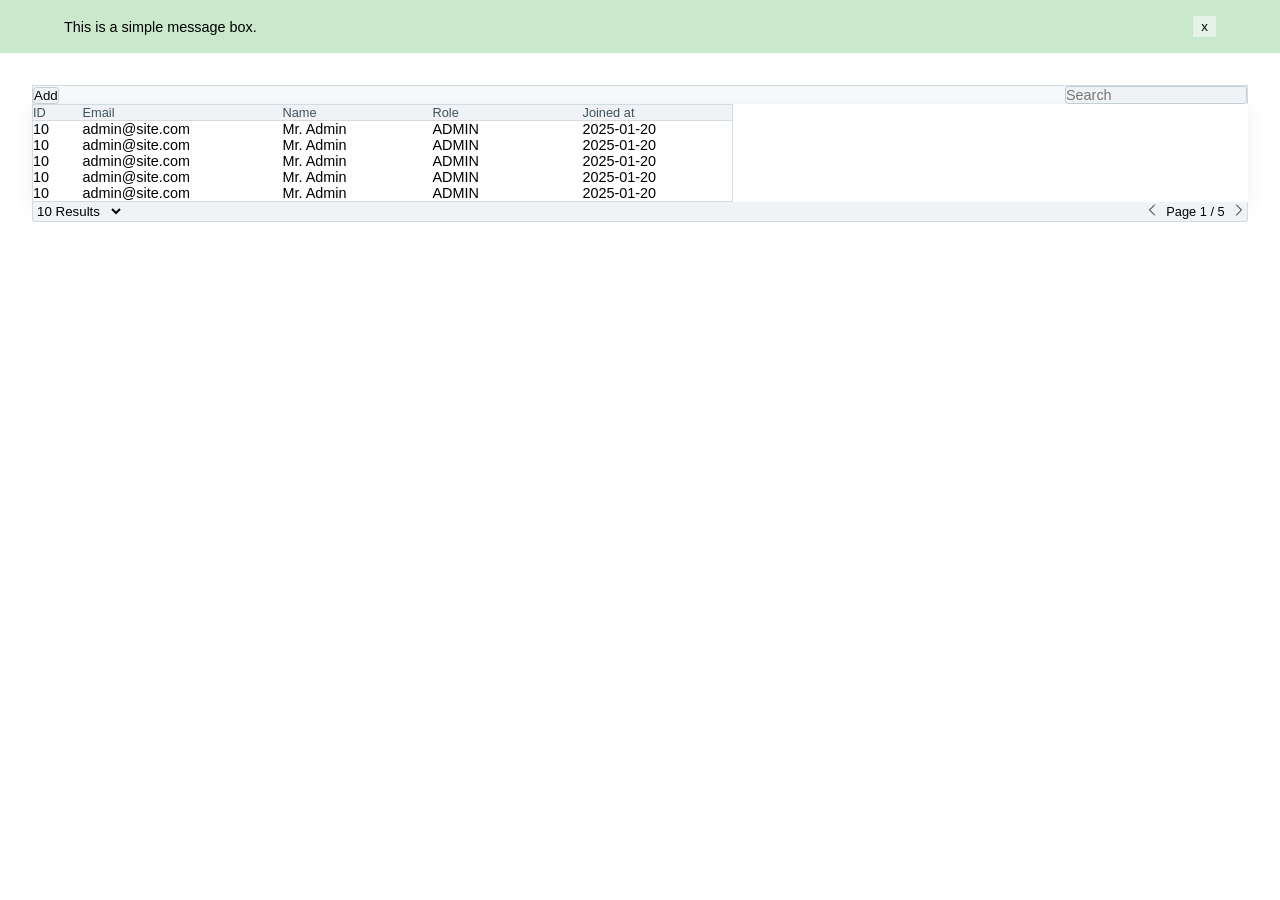
<file: index.html>
<!doctype html>
<html lang="en">

<head>
	<meta charset="UTF-8" />
	<meta name="viewport" content="width=device-width, initial-scale=1.0" />
	<link rel="stylesheet" href="./style.css" />
	<script type="module" src="./src/index.mjs"></script>
	<title>Document</title>
	<style>
		*,
		::before,
		::after {
			box-sizing: border-box;
			font-family: sans-serif;
			color: black;
		}

		body {
			padding: 0;
			margin: 0;
			height: 100vh;
		}

		.button,
		a {
			cursor: pointer;
		}

		fieldset {
			padding: 0;
			border: none;
			margin-bottom: 2rem;
		}

		label {
			font-size: 0.8rem;
			display: block;
			padding-bottom: var(--x-spacing-2);
			color: hsl(var(--x-font-color));
		}

		input {
			padding: var(--x-spacing-4);
			width: stretch;
			font-size: 0.9rem;
			border-radius: 0.2rem;
			border: var(--x-border-size-1) solid hsl(var(--x-gray-4));
			background-color: hsla(var(--x-gray-1), 20%);
		}

		button {
			padding: var(--x-spacing-3) var(--x-spacing-5);
			border: var(--x-border-size-1) solid hsl(var(--x-gray-5));
			border-radius: var(--x-border-radius);
			cursor: pointer;
			background-color: hsl(var(--x-gray-1));

			&:hover {
				background-color: hsl(var(--x-gray-2));
			}
		}

		.menu-item {
			padding: var(--x-spacing-4);
			margin: 0;
			cursor: pointer;

			&:hover {
				background: hsl(var(--x-gray-3));
			}
		}

		table {
			width: stretch;
			border-collapse: collapse;
			table-layout: fixed;
			border: var(--x-border-size-1) solid hsl(var(--x-gray-3));
			border-radius: var(--x-border-radius);
		}

		.table-container {
			width: 100%;
			overflow-x: auto;
			box-shadow: var(--x-shadow-sm);
		}

		.x-table {
			thead {
				background-color: hsl(var(--x-gray-1));
				border-bottom: var(--x-border-size-1) solid hsl(var(--x-gray-3));
				border-radius: var(--x-border-radius) var(--x-border-radius) 0 0;

				th {
					padding: var(--x-spacing-4);
					font-size: var(--x-text-xs);
					color: hsl(var(--x-gray-7));
					font-weight: normal;
				}
			}

			tbody {
				tr {
					color: hsl(var(--x-font-color));
					background: white;

					&:hover {
						background: hsl(var(--x-gray-1));
						border-radius: var(--x-border-radius);
					}
				}

				td {
					padding: var(--x-spacing-5) var(--x-spacing-4);
					font-size: var(--x-text-sm);
				}
			}

			.left {
				text-align: left;
			}

			.center {
				text-align: center;
			}

			.right {
				text-align: right;
			}
		}

		.table-footer {
			color: hsl(var(--x-font-color));
			font-size: var(--x-text-xs);
			padding: var(--x-spacing-4);
			background-color: hsl(var(--x-gray-1));
			display: flex;
			justify-content: space-between;
			border: var(--x-border-size-1) solid hsl(var(--x-gray-3));
			border-top: none;
			border-radius: 0 0 var(--x-border-radius) var(--x-border-radius);

			select {
				background-color: hsl(var(--x-gray-1));
				border-radius: var(--x-border-radius);
				border: none;
			}

			.pagination {
				display: inline-flex;

				button {
					border: none;
					border-radius: var(--x-border-radius);
					padding: var(--x-spacing-2);

					svg {
						margin: auto;
						height: 1rem;
					}
				}

				span {
					margin: auto 0.4rem;
				}
			}
		}

		.table-actions {
			display: flex;
			justify-content: space-between;
			padding: var(--x-spacing-3);
			background-color: hsla(var(--x-gray-1), 0.5);
			color: hsl(var(--x-font-color));
			border: var(--x-border-size-1) solid hsl(var(--x-gray-3));
			border-bottom: none;
			font-size: var(--x-text-xs);

			div {
				display: inline-flex;

				button {
					background-color: hsl(var(--x-gray-1));
					margin: auto 0;
					border-radius: var(--x-border-radius);
					border: var(--x-border-size-1) solid hsl(var(--x-gray-4));
					color: var(--x-font-color);

					&:hover {
						background-color: hsl(var(--x-gray-2));
					}
				}

				input[type="search"] {
					background-color: hsl(var(--x-gray-1));
				}
			}
		}
	</style>
</head>

<body>
	<x-message text="This is a simple message box." type="success"></x-message>

	<div style="padding: 2rem">
		<div class="table-actions">
			<div>
				<button id="open" title="Add new user"">Add</button>
			</div>

			<div>
				<input
					id=" search" name="search" type="search" placeholder="Search" />
			</div>
		</div>

		<div class="table-container">
			<table class="x-table">
				<colgroup>
					<col width="50px" />
					<col width="auto" style="min-width: 200px" />
					<col width="150px" />
					<col width="150px" />
					<col width="150px" />
				</colgroup>
				<thead>
					<tr>
						<th class="left">ID</th>
						<th class="left">Email</th>
						<th class="left">Name</th>
						<th class="left">Role</th>
						<th class="left">Joined at</th>
					</tr>
				</thead>
				<tbody>
					<tr>
						<td>10</td>
						<td>admin@site.com</td>
						<td>Mr. Admin</td>
						<td>ADMIN</td>
						<td>2025-01-20</td>
					</tr>
					<tr>
						<td>10</td>
						<td>admin@site.com</td>
						<td>Mr. Admin</td>
						<td>ADMIN</td>
						<td>2025-01-20</td>
					</tr>
					<tr>
						<td>10</td>
						<td>admin@site.com</td>
						<td>Mr. Admin</td>
						<td>ADMIN</td>
						<td>2025-01-20</td>
					</tr>
					<tr>
						<td>10</td>
						<td>admin@site.com</td>
						<td>Mr. Admin</td>
						<td>ADMIN</td>
						<td>2025-01-20</td>
					</tr>
					<tr>
						<td>10</td>
						<td>admin@site.com</td>
						<td>Mr. Admin</td>
						<td>ADMIN</td>
						<td>2025-01-20</td>
					</tr>
				</tbody>
			</table>
		</div>
		<div class="table-footer">
			<select id="perPage" name="perPage">
				<option>10 Results</option>
				<option>20 Results</option>
				<option>50 Results</option>
				<option>100 Results</option>
			</select>

			<div class="pagination">
				<button>
					<svg xmlns="http://www.w3.org/2000/svg" fill="none" viewBox="0 0 24 24" stroke-width="1.5"
						stroke="currentColor">
						<path stroke-linecap="round" stroke-linejoin="round" d="M15.75 19.5 8.25 12l7.5-7.5" />
					</svg>
				</button>
				<span>Page 1 / 5</span>
				<button>
					<svg xmlns="http://www.w3.org/2000/svg" fill="none" viewBox="0 0 24 24" stroke-width="1.5"
						stroke="currentColor">
						<path stroke-linecap="round" stroke-linejoin="round" d="m8.25 4.5 7.5 7.5-7.5 7.5" />
					</svg>
				</button>
			</div>
		</div>

		<x-modal title="Add User" width="30rem">
			<form style="padding: 1rem">
				<fieldset>
					<label for="name">Name</label>
					<input id="name" name="name" />
				</fieldset>

				<fieldset>
					<label for="password">Password</label>
					<input id="password" name="password" />
				</fieldset>

				<fieldset>
					<label for="confirmPassword">Confirm Password</label>
					<input id="confirmPassword" name="confirmPassword" />
				</fieldset>
			</form>

			<div slot="footer">
				<button>Save</button>
			</div>
		</x-modal>

		<script>
			document.addEventListener("DOMContentLoaded", () => {
				const open = document.querySelector("#open")
				const modal = document.querySelector("x-modal")

				open.addEventListener("click", () => {
					modal.setOpen()
				})
			})
		</script>
	</div>
</body>

</html>
</file>
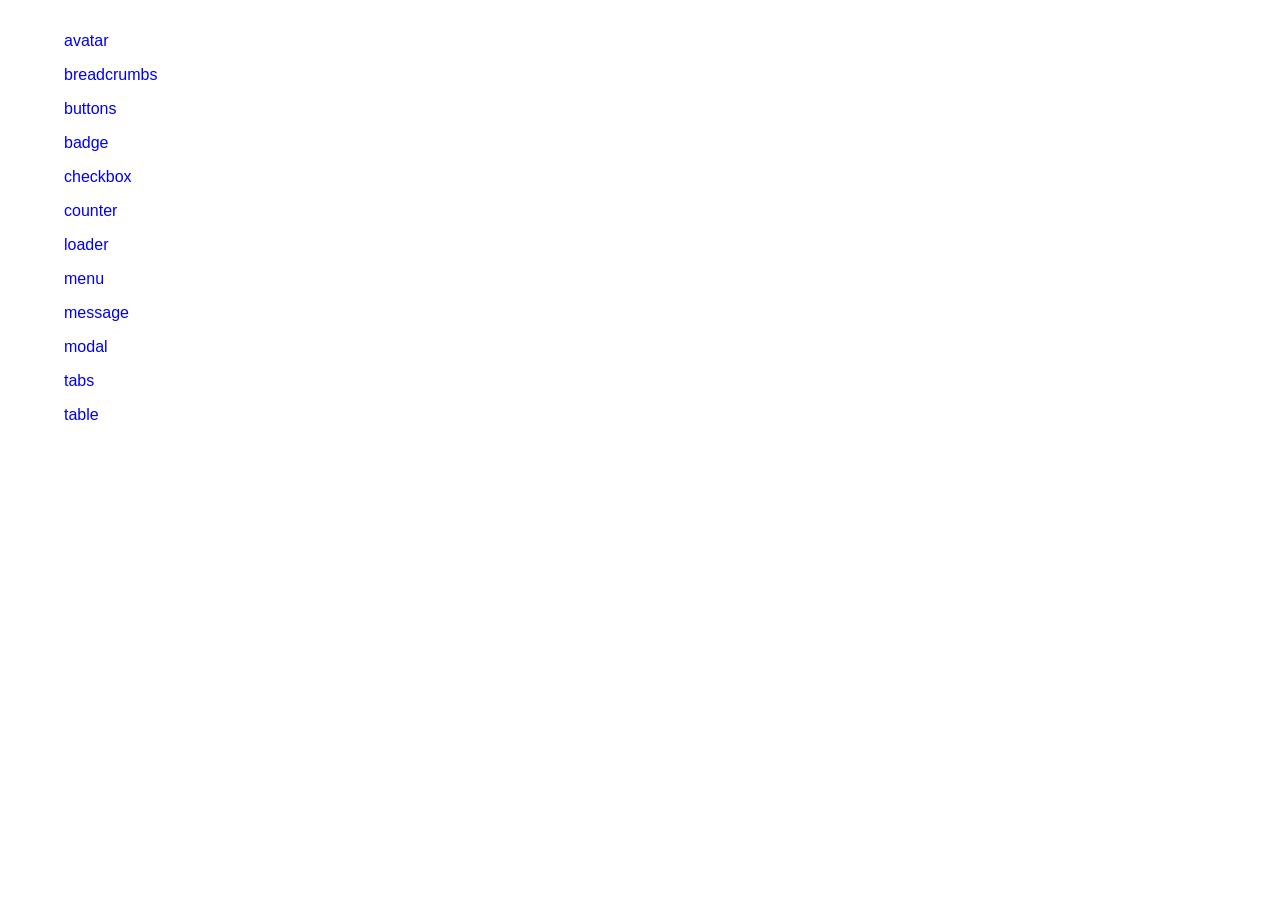
<file: preview/index.html>
<!doctype html>
<html lang="en">
	<head>
		<meta charset="UTF-8" />
		<meta name="viewport" content="width=device-width, initial-scale=1.0" />
		<link rel="stylesheet" href="../style.css" />
		<script type="module" src="../src/index.mjs"></script>
		<title>Document</title>
		<style>
			a {
				font-family: var(--x-font);
				text-decoration: none;
			}
		</style>
	</head>

	<body class="container">
		<p><a href="./avatar.html">avatar</a></p>
		<p><a href="./breadcrumbs.html">breadcrumbs</a></p>
		<p><a href="./buttons.html">buttons</a></p>
		<p><a href="./badge.html">badge</a></p>
		<p><a href="./checkbox.html">checkbox</a></p>
		<p><a href="./counter.html">counter</a></p>
		<p><a href="./loader.html">loader</a></p>
		<p><a href="./menu.html">menu</a></p>
		<p><a href="./message.html">message</a></p>
		<p><a href="./modal.html">modal</a></p>
		<p><a href="./tabs.html">tabs</a></p>
		<p><a href="./table.html">table</a></p>
	</body>
</html>
</file>
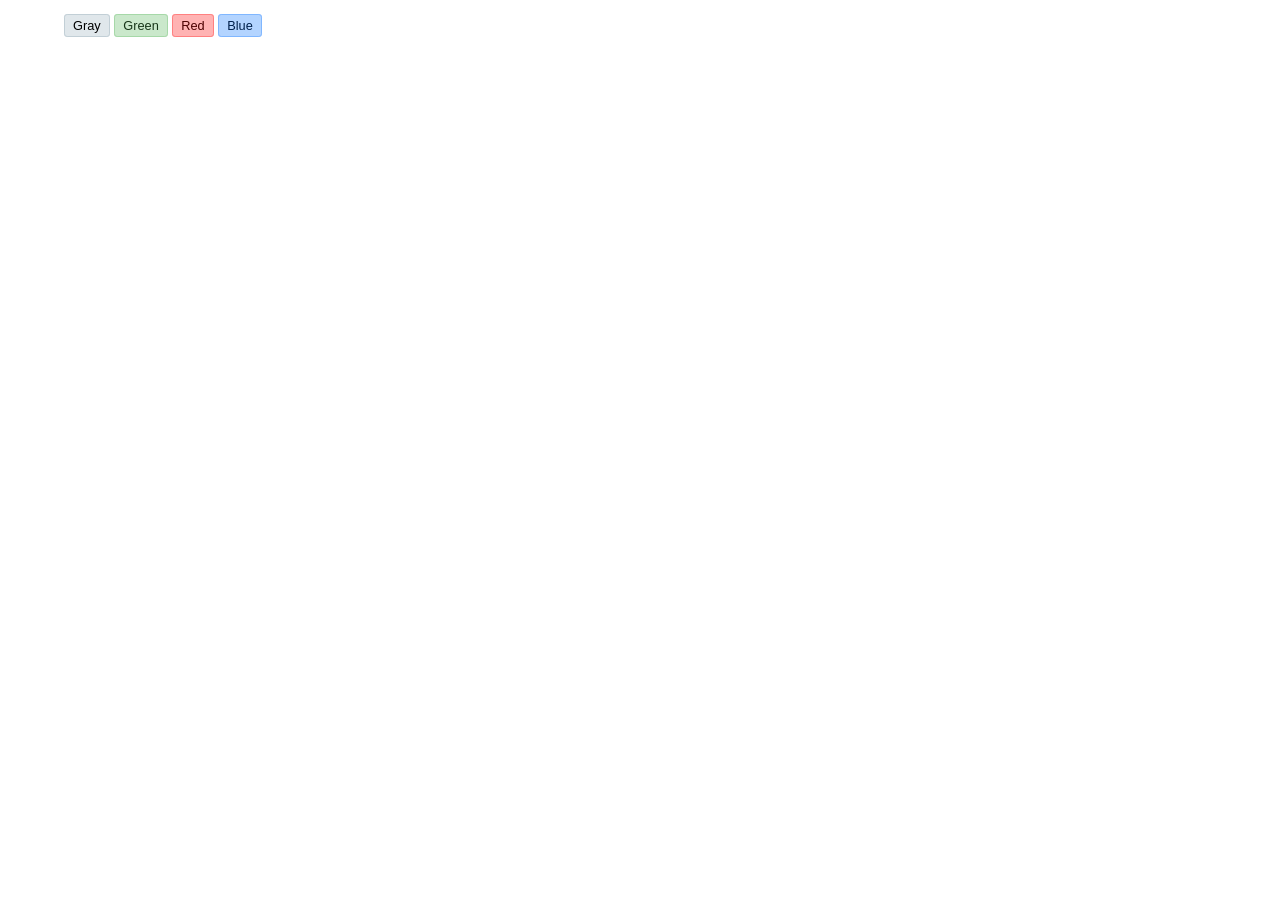
<file: preview/badge.html>
<!doctype html>
<html lang="en">
	<head>
		<meta charset="UTF-8" />
		<meta name="viewport" content="width=device-width, initial-scale=1.0" />
		<link rel="stylesheet" href="../style.css" />
		<script type="module" src="../src/index.mjs"></script>
		<title>Document</title>
	</head>

	<body class="container">
		<span class="badge">Gray</span>
		<span class="badge green">Green</span>
		<span class="badge red">Red</span>
		<span class="badge blue">Blue</span>
	</body>
</html>
</file>
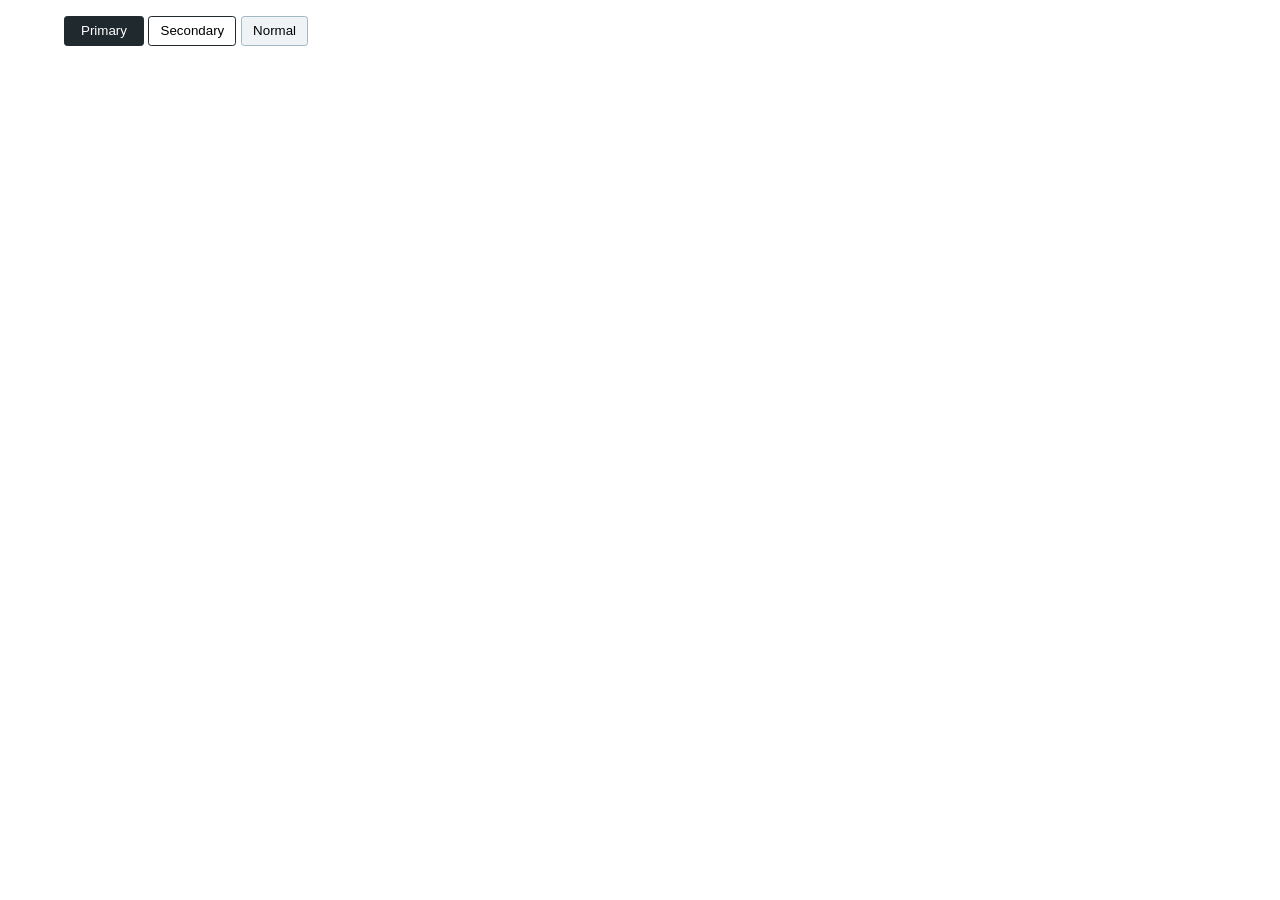
<file: preview/buttons.html>
<!doctype html>
<html lang="en">
	<head>
		<meta charset="UTF-8" />
		<meta name="viewport" content="width=device-width, initial-scale=1.0" />
		<link rel="stylesheet" href="../style.css" />
		<script type="module" src="../src/index.mjs"></script>
		<title>Document</title>
	</head>

	<body class="container">
		<button class="button primary">Primary</button>
		<button class="button secondary">Secondary</button>
		<button class="button">Normal</button>
	</body>
</html>
</file>
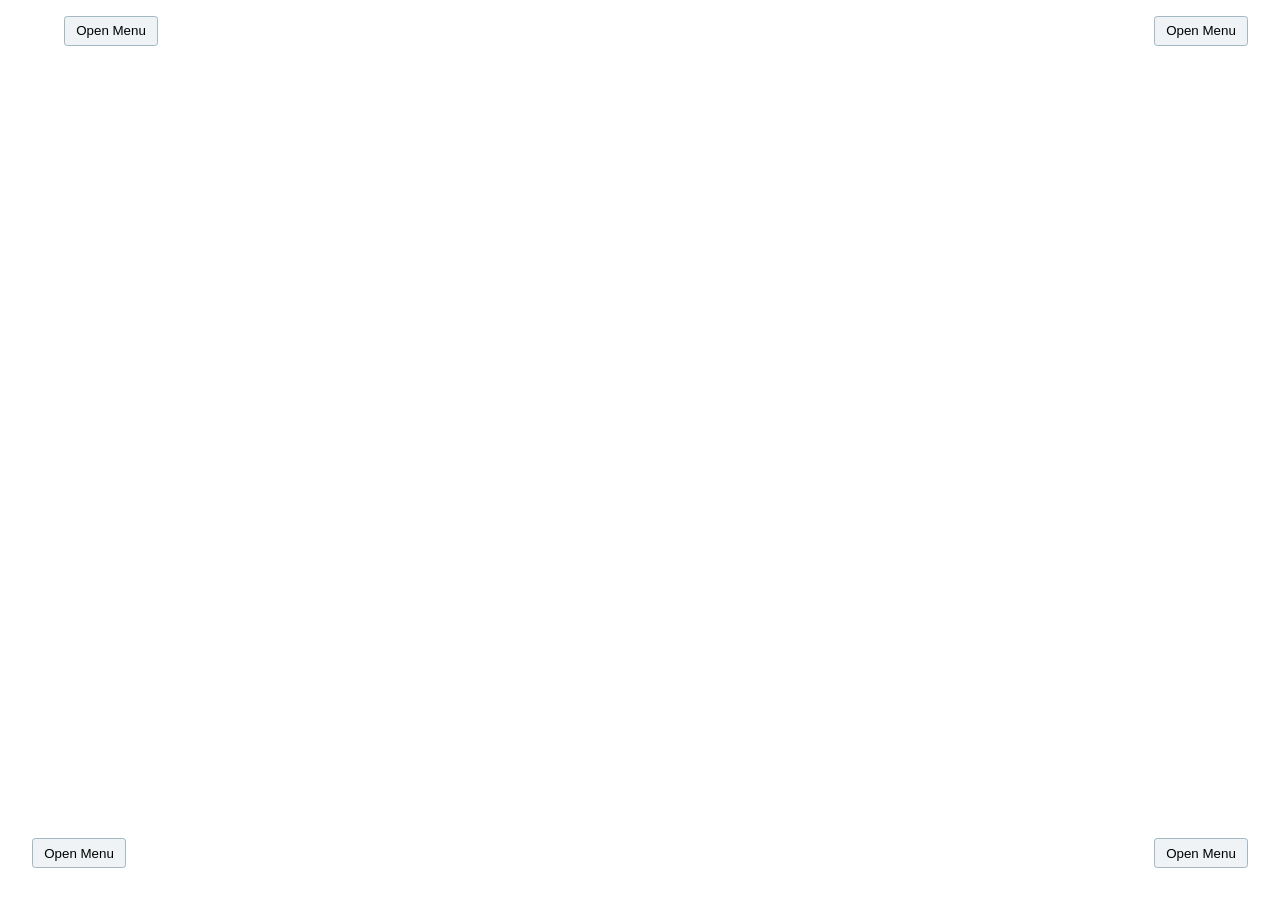
<file: preview/menu.html>
<!doctype html>
<html lang="en">
	<head>
		<meta charset="UTF-8" />
		<meta name="viewport" content="width=device-width, initial-scale=1.0" />
		<link rel="stylesheet" href="../style.css" />
		<script type="module" src="../src/index.mjs"></script>
		<title>Document</title>
		<style>
			.menu-item {
				padding: var(--x-space-4);
				margin: 0;
				cursor: pointer;
				font-family: var(--x-font);
				font-size: var(--x-text-sm);
				color: var(--x-font-color);

				&:hover {
					background: hsl(var(--x-gray-2));
				}
			}
		</style>
	</head>

	<body class="container">
		<x-menu width="20rem">
			<button slot="trigger" class="button">Open Menu</button>
			<div slot="items">
				<p class="menu-item">One</p>
				<p class="menu-item">Two</p>
				<p class="menu-item">Three</p>
				<p class="menu-item">Four</p>
				<p class="menu-item">Five</p>
			</div>
		</x-menu>

		<x-menu style="position: absolute; right: 2rem" position="left">
			<button slot="trigger" class="button">Open Menu</button>
			<div slot="items">
				<p class="menu-item">One</p>
				<p class="menu-item">Two</p>
				<p class="menu-item">Three</p>
				<p class="menu-item">Four</p>
				<p class="menu-item">Five</p>
			</div>
		</x-menu>

		<x-menu
			style="position: absolute; bottom: 2rem; left: 2rem"
			position="top-right"
		>
			<button slot="trigger" class="button">Open Menu</button>
			<div slot="items">
				<p class="menu-item">One</p>
				<p class="menu-item">Two</p>
				<p class="menu-item">Three</p>
				<p class="menu-item">Four</p>
				<p class="menu-item">Five</p>
			</div>
		</x-menu>

		<x-menu
			style="position: absolute; bottom: 2rem; right: 2rem"
			position="top-left"
		>
			<button slot="trigger" class="button">Open Menu</button>
			<div slot="items">
				<p class="menu-item">One</p>
				<p class="menu-item">Two</p>
				<p class="menu-item">Three</p>
				<p class="menu-item">Four</p>
				<p class="menu-item">Five</p>
			</div>
		</x-menu>

		<script>
			const menu = document.querySelector("x-menu");
			const items = document.querySelectorAll(".menu-item");
			items.forEach((item) =>
				item.addEventListener("click", (e) => {
					console.log("clicked ::", e.target.innerText);
					menu.setAttribute("open", "false");
				}),
			);
		</script>
	</body>
</html>
</file>
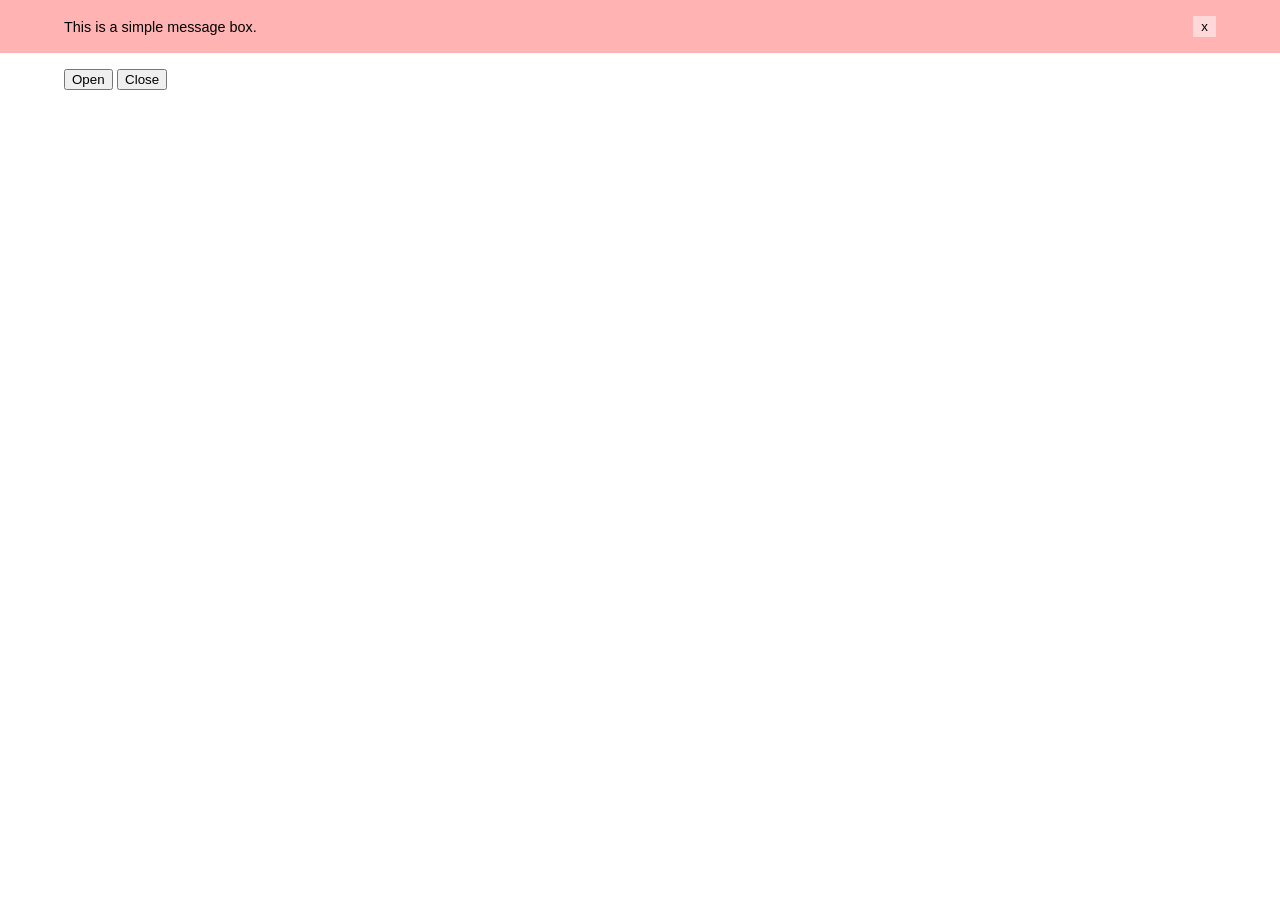
<file: preview/message.html>
<!doctype html>
<html lang="en">
	<head>
		<meta charset="UTF-8" />
		<meta name="viewport" content="width=device-width, initial-scale=1.0" />
		<link rel="stylesheet" href="../style.css" />
		<script type="module" src="../src/index.mjs"></script>
		<title>Document</title>
	</head>

	<body>
		<x-message
			text="This is a simple message box."
			type="error"
		></x-message>

		<div class="container">
			<button id="open">Open</button>
			<button id="close">Close</button>
		</div>

		<script>
			document.addEventListener("DOMContentLoaded", () => {
				const msg = document.querySelector("x-message");
				const btn = document.querySelector("#open");
				const btnClose = document.querySelector("#close");

				btn.addEventListener("click", () => {
					msg.show();
				});

				btnClose.addEventListener("click", () => {
					msg.dismiss();
				});
			});
		</script>
	</body>
</html>
</file>
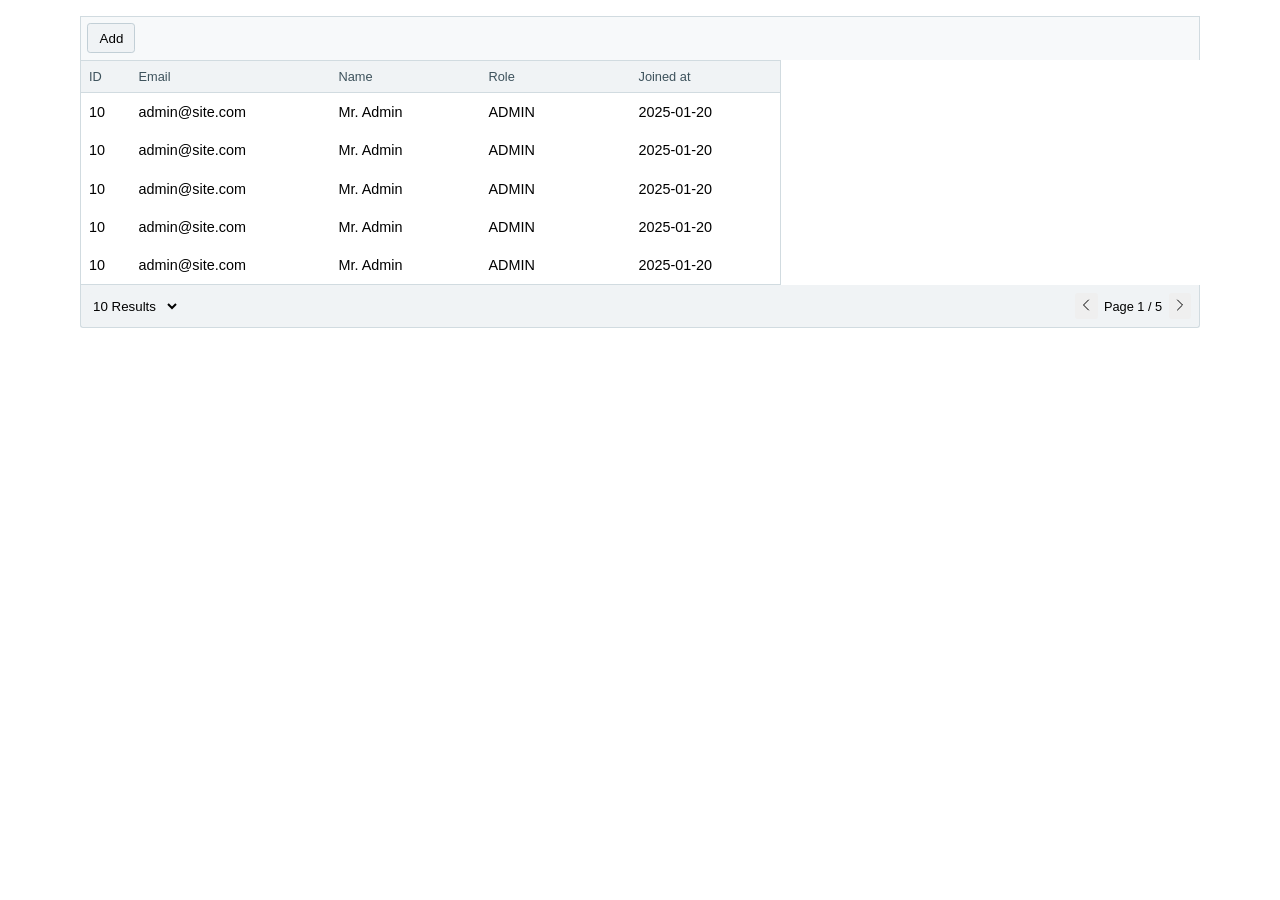
<file: preview/table.html>
<!doctype html>
<html lang="en">

<head>
	<meta charset="UTF-8" />
	<meta name="viewport" content="width=device-width, initial-scale=1.0" />
	<link rel="stylesheet" href="../style.css" />
	<script type="module" src="../src/index.mjs"></script>
	<title>Document</title>
	<style>
		*,
		::before,
		::after {
			box-sizing: border-box;
			font-family: sans-serif;
			color: hsl(var(--x-primary-1));
		}

		body {
			padding: 0;
			margin: 0;
			height: 100vh;
		}

		.button,
		a {
			cursor: pointer;
		}

		table {
			width: stretch;
			border-collapse: collapse;
			table-layout: fixed;
			border: var(--x-border-size-1) solid hsl(var(--x-gray-3));
			border-radius: var(--x-border-radius);
		}

		.table-container {
			width: 100%;
			overflow-x: auto;
		}

		.x-table {
			thead {
				background-color: hsl(var(--x-gray-1));
				border-bottom: var(--x-border-size-1) solid hsl(var(--x-gray-3));
				border-radius: var(--x-border-radius) var(--x-border-radius) 0 0;

				th {
					padding: var(--x-space-4);
					font-size: var(--x-text-xs);
					color: hsl(var(--x-gray-7));
					font-weight: normal;
				}
			}

			tbody {
				tr {
					color: hsl(var(--x-font-color));
					background: white;

					&:hover {
						background: hsl(var(--x-gray-1));
						border-radius: var(--x-border-radius);
					}
				}

				td {
					padding: var(--x-space-5) var(--x-space-4);
					font-size: var(--x-text-sm);
				}
			}

			.left {
				text-align: left;
			}

			.center {
				text-align: center;
			}

			.right {
				text-align: right;
			}
		}

		.table-footer {
			color: hsl(var(--x-font-color));
			font-size: var(--x-text-xs);
			padding: var(--x-space-4);
			background-color: hsl(var(--x-gray-1));
			display: flex;
			justify-content: space-between;
			border: var(--x-border-size-1) solid hsl(var(--x-gray-3));
			border-top: none;
			border-radius: 0 0 var(--x-border-radius) var(--x-border-radius);

			select {
				background-color: hsl(var(--x-gray-1));
				border-radius: var(--x-border-radius);
				border: none;
			}

			.pagination {
				display: inline-flex;

				button {
					border: none;
					border-radius: var(--x-border-radius);
					padding: var(--x-space-2);

					svg {
						margin: auto;
						height: 1rem;
					}
				}

				span {
					margin: auto 0.4rem;
				}
			}
		}

		.table-actions {
			display: flex;
			justify-content: space-between;
			padding: var(--x-space-3);
			background-color: hsla(var(--x-gray-1), 0.5);
			color: hsl(var(--x-font-color));
			border: var(--x-border-size-1) solid hsl(var(--x-gray-3));
			border-bottom: none;
			font-size: var(--x-text-xs);

			div {
				display: inline-flex;

				button {
					background-color: hsl(var(--x-gray-1));
					margin: auto 0;
					border-radius: var(--x-border-radius);
					border: var(--x-border-size-1) solid hsl(var(--x-gray-4));
					color: var(--x-font-color);

					&:hover {
						background-color: hsl(var(--x-gray-2));
					}
				}

				input[type="search"] {
					background-color: hsl(var(--x-gray-1));
				}
			}
		}
	</style>
</head>

<body>
	<div class="container">
		<div class="table-actions">
			<div>
				<button id="open" class="button" title="Add new user"">Add</button>
			</div>

			<!--<div>
				<input
					id=" search" name="search" type="search" placeholder="Search" />
			</div>-->
		</div>

		<div class="table-container">
			<table class="x-table">
				<colgroup>
					<col width="50px" />
					<col width="auto" style="min-width: 200px" />
					<col width="150px" />
					<col width="150px" />
					<col width="150px" />
				</colgroup>
				<thead>
					<tr>
						<th class="left">ID</th>
						<th class="left">Email</th>
						<th class="left">Name</th>
						<th class="left">Role</th>
						<th class="left">Joined at</th>
					</tr>
				</thead>
				<tbody>
					<tr>
						<td>10</td>
						<td>admin@site.com</td>
						<td>Mr. Admin</td>
						<td>ADMIN</td>
						<td>2025-01-20</td>
					</tr>
					<tr>
						<td>10</td>
						<td>admin@site.com</td>
						<td>Mr. Admin</td>
						<td>ADMIN</td>
						<td>2025-01-20</td>
					</tr>
					<tr>
						<td>10</td>
						<td>admin@site.com</td>
						<td>Mr. Admin</td>
						<td>ADMIN</td>
						<td>2025-01-20</td>
					</tr>
					<tr>
						<td>10</td>
						<td>admin@site.com</td>
						<td>Mr. Admin</td>
						<td>ADMIN</td>
						<td>2025-01-20</td>
					</tr>
					<tr>
						<td>10</td>
						<td>admin@site.com</td>
						<td>Mr. Admin</td>
						<td>ADMIN</td>
						<td>2025-01-20</td>
					</tr>
				</tbody>
			</table>
		</div>
		<div class="table-footer">
			<select id="perPage" name="perPage">
				<option>10 Results</option>
				<option>20 Results</option>
				<option>50 Results</option>
				<option>100 Results</option>
			</select>

			<div class="pagination">
				<button>
					<svg xmlns="http://www.w3.org/2000/svg" fill="none" viewBox="0 0 24 24" stroke-width="1.5"
						stroke="currentColor">
						<path stroke-linecap="round" stroke-linejoin="round" d="M15.75 19.5 8.25 12l7.5-7.5" />
					</svg>
				</button>
				<span>Page 1 / 5</span>
				<button>
					<svg xmlns="http://www.w3.org/2000/svg" fill="none" viewBox="0 0 24 24" stroke-width="1.5"
						stroke="currentColor">
						<path stroke-linecap="round" stroke-linejoin="round" d="m8.25 4.5 7.5 7.5-7.5 7.5" />
					</svg>
				</button>
			</div>
		</div>

		<x-modal heading="Add User" width="30rem">
			<form style="padding: 1rem">
				<fieldset>
					<label for="name">Name</label>
					<input id="name" name="name" />
				</fieldset>

				<fieldset>
					<label for="password">Password</label>
					<input id="password" name="password" />
				</fieldset>

				<fieldset>
					<label for="confirmPassword">Confirm Password</label>
					<input id="confirmPassword" name="confirmPassword" />
				</fieldset>
			</form>

			<div slot="footer">
				<button>Save</button>
			</div>
		</x-modal>

		<script>
			document.addEventListener("DOMContentLoaded", () => {
				const open = document.querySelector("#open")
				const modal = document.querySelector("x-modal")

				open.addEventListener("click", () => {
					modal.setOpen()
				})
			})
		</script>
	</div>
</body>

</html>
</file>
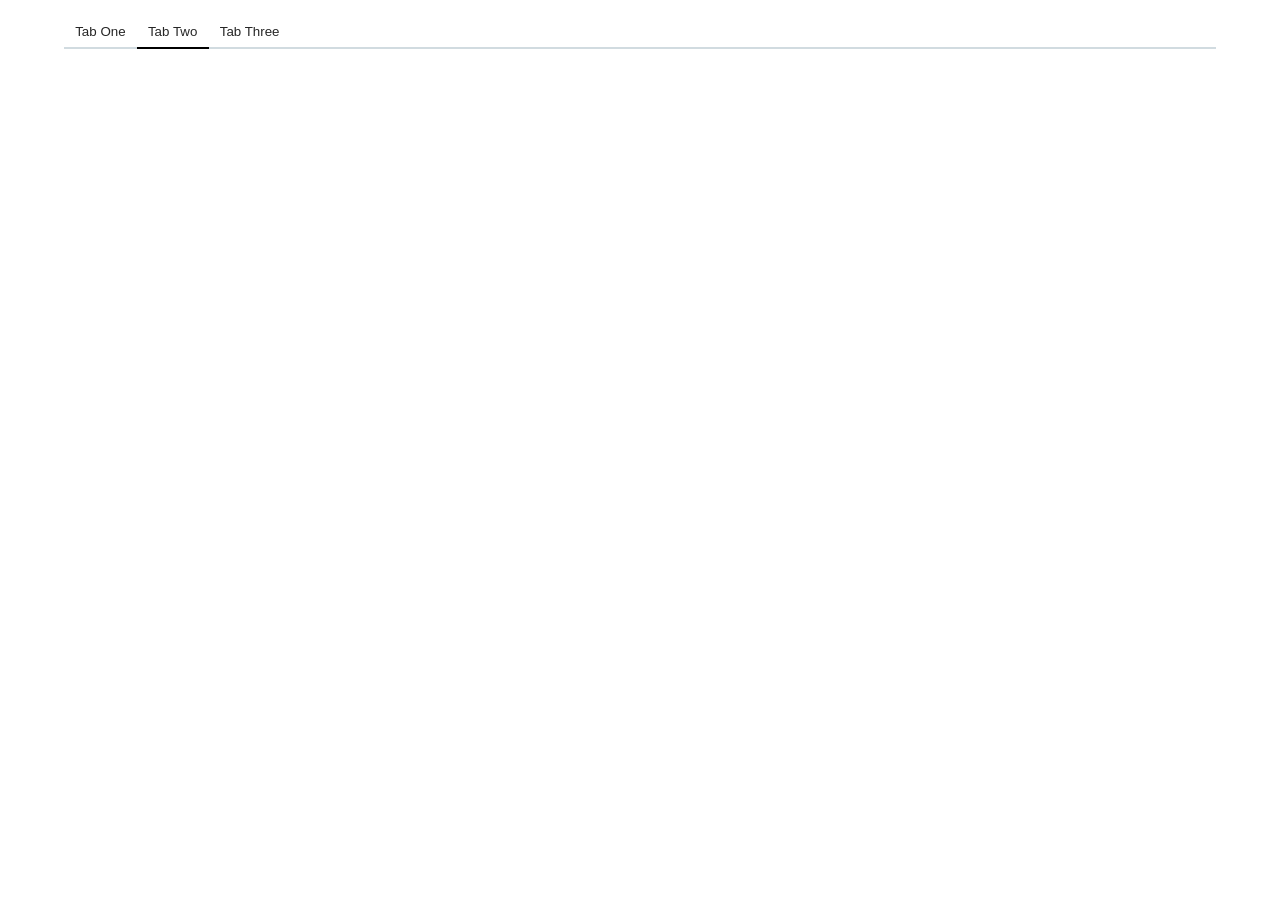
<file: preview/tabs.html>
<!doctype html>
<html lang="en">
	<head>
		<meta charset="UTF-8" />
		<meta name="viewport" content="width=device-width, initial-scale=1.0" />
		<link rel="stylesheet" href="../style.css" />
		<script type="module" src="../src/index.mjs"></script>
		<title>Document</title>
	</head>

	<body class="container">
		<x-tabs
			tabs='[{ "id": "one", "title": "Tab One" },{ "id": "two", "title": "Tab Two" },{ "id": "three", "title": "Tab Three" }]'
			selected="two"
		></x-tabs>

		<script>
			document.addEventListener("DOMContentLoaded", () => {
				const t = document.querySelector("x-tabs");
				t.addEventListener("change", (e) => {
					console.log("tab changed ->", e.detail.selected);
				});
			});
		</script>
	</body>
</html>
</file>
<file: style.css>
:root {
	/* spancing */
	--x-space-1: 0.1rem;
	--x-space-2: 0.2rem;
	--x-space-3: 0.4rem;
	--x-space-4: 0.5rem;
	--x-space-5: 0.7rem;
	--x-space-6: 1rem;
	--x-space-7: 1.15rem;
	--x-space-8: 1.4rem;

	/* colors */
	--x-primary-1: 200, 20%, 0%;
	--x-primary-2: 200, 20%, 15%;

	--x-gray-1: 200, 20%, 95%;
	--x-gray-2: 200, 20%, 90%;
	--x-gray-3: 200, 20%, 85%;
	--x-gray-4: 200, 20%, 80%;
	--x-gray-5: 200, 20%, 70%;
	--x-gray-6: 200, 20%, 50%;
	--x-gray-7: 200, 20%, 30%;

	--x-blue-1: 214, 100%, 85%;
	--x-blue-2: 214, 100%, 75%;
	--x-blue-5: 214, 100%, 15%;

	--x-green-1: 122, 39%, 85%;
	--x-green-2: 122, 39%, 75%;
	--x-green-5: 122, 39%, 15%;

	--x-red-1: 0, 100%, 85%;
	--x-red-2: 0, 100%, 75%;
	--x-red-5: 0, 100%, 15%;

	/* fonts */
	--x-font: sans-serif;
	--x-font-color: 0, 0%, 15%;

	/* fonts: sizes */
	--x-text-xs: 0.8rem;
	--x-text-sm: 0.9rem;
	--x-text-base: 1rem;
	--x-text-lg: 1.2rem;
	--x-text-xl: 1.4rem;

	/* fonts: weights */
	--x-font-bold: 500;

	/* borders */
	--x-border-radius: 0.2rem;
	--x-border-size-1: 1px;
	--x-border-size-2: 2px;

	/* shadow */
	--x-shadow-sm: 0rem 0.3rem 1rem hsla(var(--x-gray-7), 0.1);

	/* layers */
	--x-layer-1: 10;
	--x-layer-2: 20;
	--x-layer-3: 30;

	/* container */
	--x-container-width: 90%;
}

body {
	margin: 0;
	font-family: var(--x-font);
	color: var(--x-font-color);
}

.container {
	margin: 0 auto;
	max-width: var(--x-container-width);
	padding: var(--x-space-6);
}

form {
	fieldset {
		padding: 0;
		border: none;
		margin-bottom: 2rem;
	}

	label {
		font-size: 0.8rem;
		display: block;
		padding-bottom: var(--x-space-2);
		color: hsl(var(--x-font-color));
	}

	input {
		padding: var(--x-space-4);
		width: stretch;
		height: var(--x-space-6);
		font-size: 0.9rem;
		border-radius: 0.2rem;
		border: var(--x-border-size-1) solid hsl(var(--x-gray-4));
		background-color: hsla(var(--x-gray-1), 20%);
	}
}

button,
input[type="submit"],
a {
	cursor: pointer;
}

.button {
	color: var(--x-font-color);
	padding: var(--x-space-3) var(--x-space-5);
	border: var(--x-border-size-1) solid hsl(var(--x-gray-5));
	border-radius: var(--x-border-radius);
	cursor: pointer;
	background-color: hsl(var(--x-gray-1));

	&:hover {
		background-color: hsl(var(--x-gray-2));
	}

	&.secondary {
		background-color: transparent;
		border: var(--x-border-size-1) solid hsl(var(--x-primary-2));
	}

	&.primary {
		padding: var(--x-space-3) var(--x-space-6);
		background-color: hsl(var(--x-primary-2));
		border-color: hsl(var(--x-primary-2));
		color: white;
	}
}

.badge {
	background-color: hsl(var(--x-gray-2));
	display: inline;
	padding: var(--x-space-2) var(--x-space-4);
	font-size: var(--x-text-xs);
	border: var(--x-border-size-1) solid hsl(var(--x-gray-4));
	border-radius: var(--x-border-radius);

	&.green {
		background-color: hsl(var(--x-green-1));
		border-color: hsl(var(--x-green-2));
		color: hsl(var(--x-green-5));
	}

	&.red {
		background-color: hsl(var(--x-red-1));
		border-color: hsl(var(--x-red-2));
		color: hsl(var(--x-red-5));
	}

	&.blue {
		background-color: hsl(var(--x-blue-1));
		border-color: hsl(var(--x-blue-2));
		color: hsl(var(--x-blue-5));
	}
}

/* hide slotted content on page load */
x-menu:not(:defined) {
	display: none;
}
x-modal:not(:defined) {
	display: none;
}
</file>
